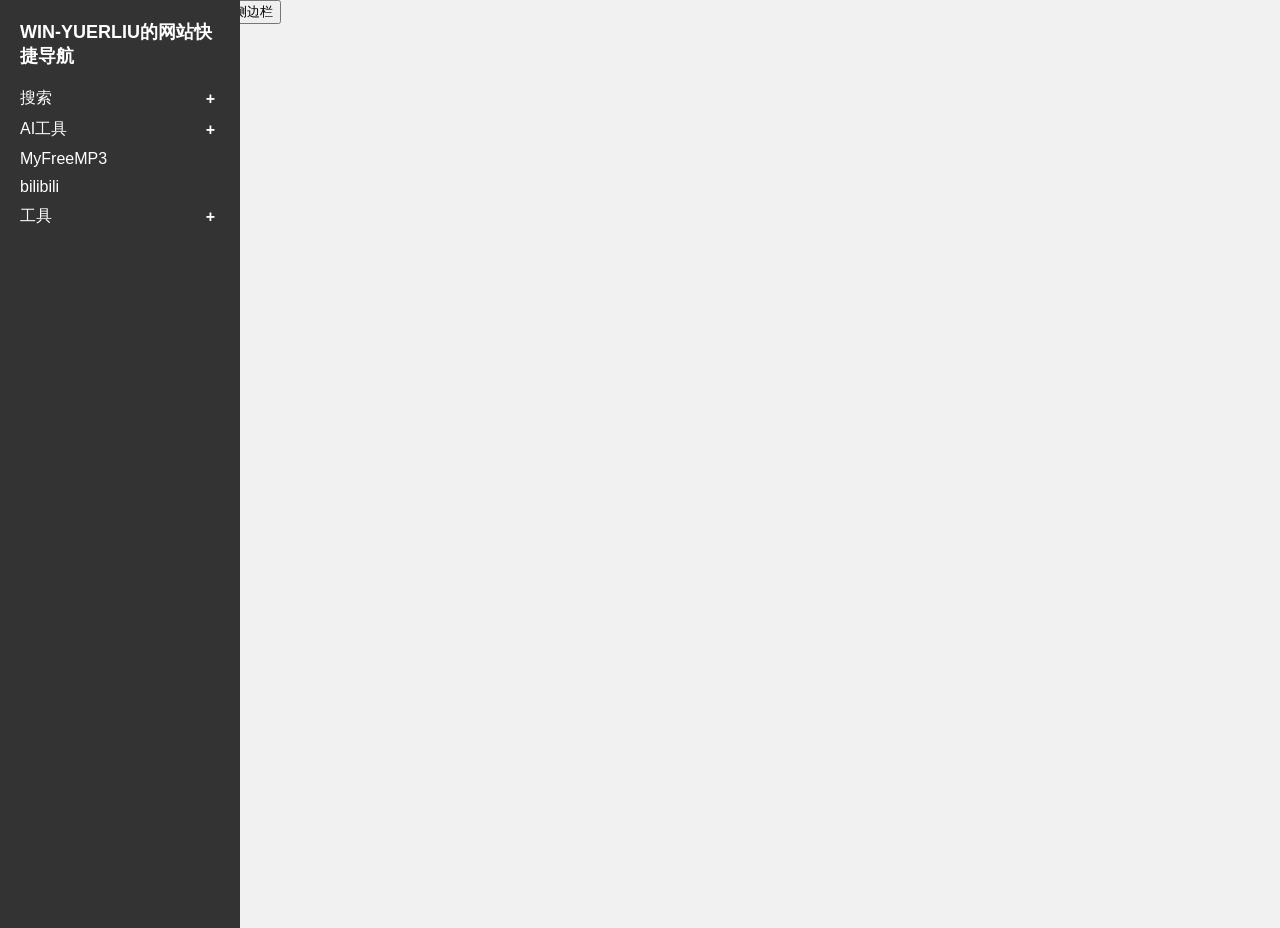
<file: index.html>
<!DOCTYPE html>
<html>
<head>
<style>
body {
  margin: 0;
  font-family: Arial, sans-serif;
  background-color: #f1f1f1;
}

.sidebar {
  background-color: #333;
  padding: 20px;
  width: 200px;
  position: fixed;
  top: 0;
  height: 100vh;
  color: #fff;
  z-index: 999; /* 设置较高的层级 */
  transition: all 0.3s ease-in-out; /* 添加过渡效果 */
}

.sidebar h2 {
  margin-top: 0;
  font-size: 18px;
  text-transform: uppercase;
  margin-bottom: 20px;
}

.sidebar ul {
  list-style-type: none;
  padding: 0;
  margin: 0;
}

.sidebar li {
  margin-bottom: 10px;
}

.sidebar li a {
  text-decoration: none;
  color: #fff;
}

.dropdown {
  position: relative;
}

.dropdown-content {
  display: none;
  position: absolute;
  top: 100%;
  left: 0;
  background-color: #333;
  min-width: 200px;
  padding: 10px;
  z-index: 999; /* 设置较高的层级 */
}

.dropdown:hover .dropdown-content {
  display: block;
}

.dropdown:before {
  content: "+";
  position: absolute;
  right: 5px;
  top: 50%;
  transform: translateY(-50%);
  color: #fff;
  font-weight: bold;
  cursor: pointer;
}

.main-container {
  margin-left: 200px; /* 设置默认与侧边栏的距离 */
  transition: margin-left 0.3s ease-in-out; /* 添加过渡效果 */
}

.main-content {
  padding: 20px;
}

iframe {
  width: 100%;
  height: calc(100vh - 40px);
  border: none;
}
</style>

<script>
function toggleSidebar() {
  var sidebar = document.getElementById('sidebar');
  var mainContainer = document.getElementById('main-container');
  
  if (sidebar.style.width === '') {
    sidebar.style.width = '0'; // 隐藏侧边栏
    sidebar.style.padding = '0'; // 清除侧边栏内的内容
    mainContainer.style.marginLeft = '0'; // 让主内容区域填满整个窗口
  } else {
    sidebar.style.width = ''; // 显示侧边栏
    sidebar.style.padding = '';
    mainContainer.style.marginLeft = '200px'; // 留出侧边栏的空间
  }
}

function toggleDropdown(element) {
  var dropdownContent = element.querySelector('.dropdown-content');
  
  if (dropdownContent.style.display === '' || dropdownContent.style.display === 'none') {
    dropdownContent.style.display = 'block'; // 显示下拉菜单
    element.style.marginBottom = dropdownContent.clientHeight + 'px'; // 增加下拉菜单的高度
  } else {
    dropdownContent.style.display = 'none'; // 隐藏下拉菜单
    element.style.marginBottom = '10px'; // 恢复原始的下边距
  }
}
</script>
</head>
<body>

</script>
<div id="sidebar" class="sidebar">
  <h2>Win-Yuerliu的网站快捷导航</h2>
  <ul>
    <li class="dropdown" onclick="toggleDropdown(this)">
      <a href="#">搜索</a>
      <div class="dropdown-content">
        <a href="https://cn.bing.com/" target="content">必应</a><br>
        <a href="https://www.baidu.com/" target="content">百度</a><br>
        <a href="https://www.so.com/" target="content">360搜索</a><br>
        <a href="https://www.google.com/" target="content">谷歌</a>
      </div>
    </li>
    <li class="dropdown" onclick="toggleDropdown(this)">
      <a href="#">AI工具</a>
      <div class="dropdown-content">
        <a href="https://www.ai2dog.com/bavarder?c=f45937" target="content">AI柯基</a><br>
        <a href="https://jjj.mygpt.bid/" target="content">AI_TOOL00</a><br>
        <a href="https://c.binjie.fun/" target="content">AIcHATOS</a><br>
        <a href="https://chat.haoce.com/?aa" target="content">Chat Bot</a>
      </div>
    </li>
    <li>
      <a href="https://tools.liumingye.cn/music/#/" target="content">MyFreeMP3</a>
    </li>
    <li>
      <a href="https://www.bilibili.com/" target="content">bilibili</a>
    </li>
    <li class="dropdown" onclick="toggleDropdown(this)">
      <a href="#">工具</a>
      <div class="dropdown-content">
        <a href="https://www.ainav.cn/" target="content">AI导航网</a><br>
        <a href="https://www.xiaozhongjishu.com/?from=itab" target="content">小众技术库</a><br>
        <a href="https://ps.gaoding.com/#/" target="content">在线PS</a>
      </div>
    </li>
  </ul>
</div>


<div id="main-container" class="main-container">
  <button onclick="toggleSidebar()">切换侧边栏</button>
  <div class="main-content">
    <iframe src="https://cn.bing.com/" name="content"></iframe>
  </div>
</div>

</body>
</html>
</file>
